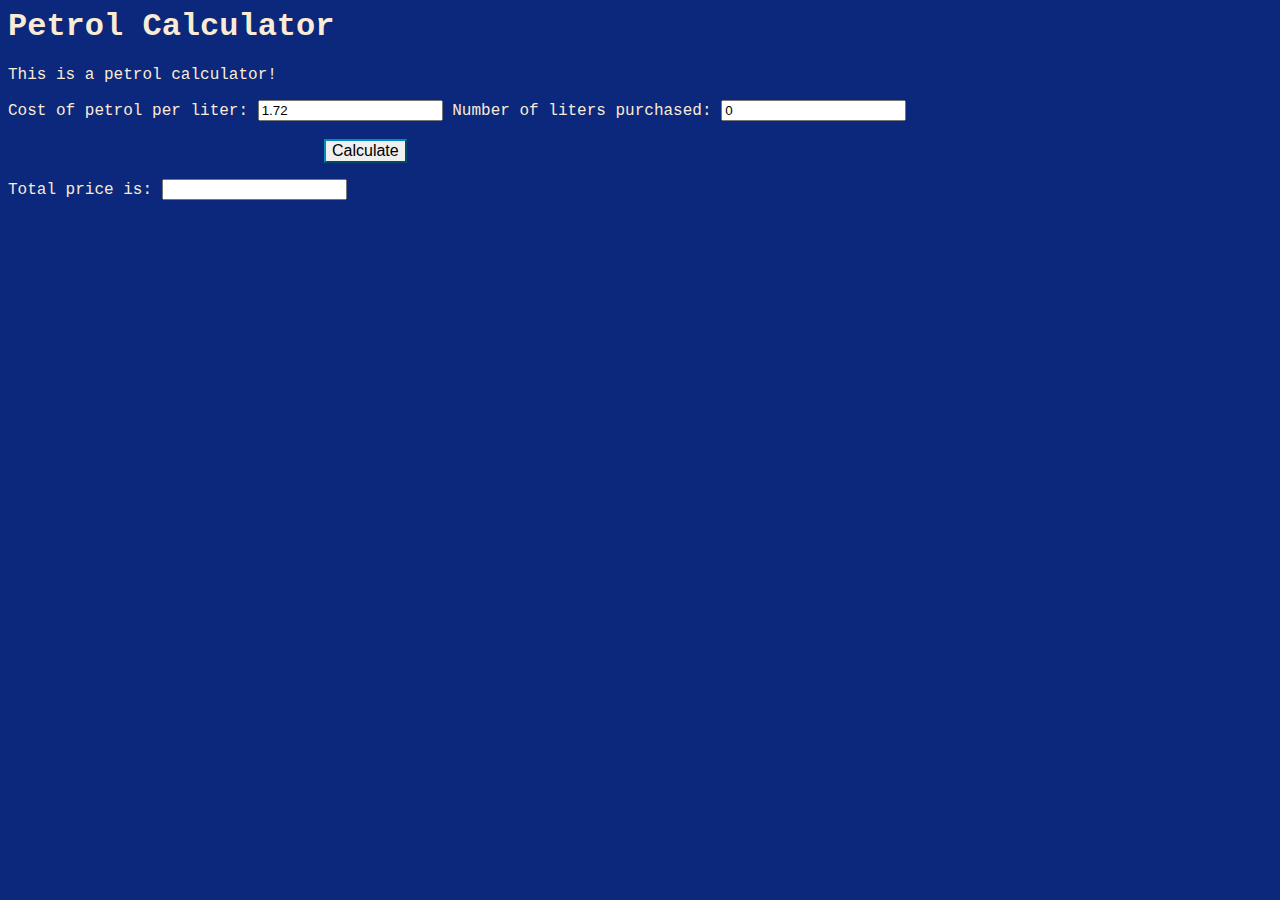
<file: Chapter 6/index.html>
<html lang="en-UK">

<head> <!-- Head of the code -->
    <link rel="stylesheet" href="Style.css">
    <script src="script.js"></script>
    <title>Home page</title>
</head>

<body> <!-- Start of the body -->
    <header>
        <h1>Petrol Calculator</h1> <!-- Main header -->
    </header>

    <main>
        <p>This is a petrol calculator!</p> <!-- Description -->
            <label for="costPerLiter">Cost of petrol per liter:</label> <!-- First input and it's label for cost per liter -->
            <input type="number" id="costPerLiter" value="1.72">
            <label for="numberOfLiters">Number of liters purchased:</label> <!-- Second input and it's label for number of liters -->
            <input type="number" id="numberOfLiters" value="0"> <br><br> 
            <button type="button" class="button" onclick="total()">Calculate</button><br> <!-- Button to calculate result and display it -->
            <p>Total price is: <input id="total" value=""></p>
    </main>

</body>

</html>
</file>
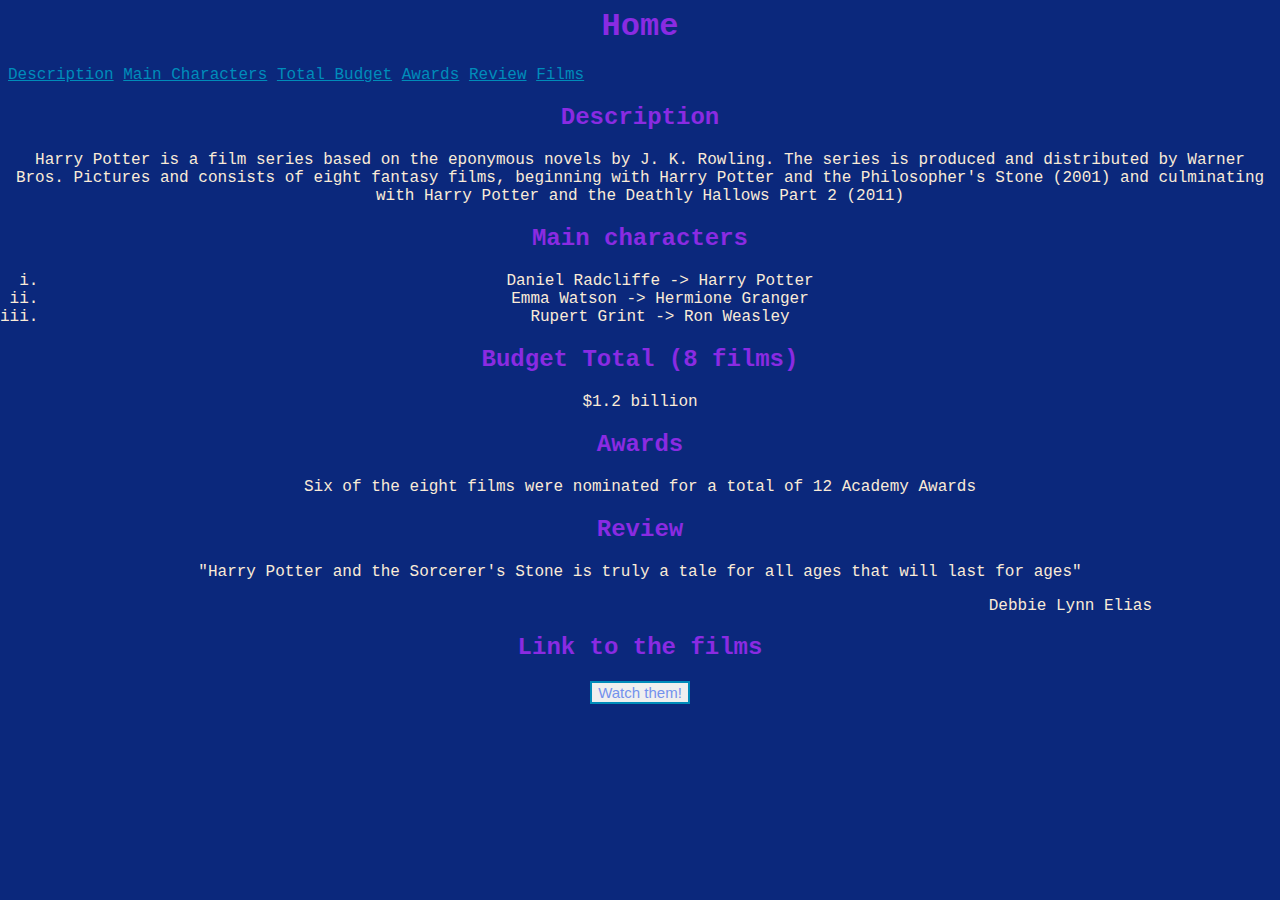
<file: Chapter 2/page.html>
<html lang="en-UK">

<head> <!-- Head of the code -->
    <link  rel="stylesheet" href="Style.css">
    <title>Home page</title>
</head>

<body> <!-- Start of the body -->
    <header>
        <h1 class="Header">Home</h1>
    </header>


    <!-- Navigation, links to other sites -->
    <div class="sidebar">
        <a href="#FilmDescription">Description</a>
        <a href="#Characters">Main Characters</a>
        <a href="#Budget">Total Budget</a>
        <a href="#Awards">Awards</a>
        <a href="#Review">Review</a>
        <a href="#Films">Films</a>
    </div>

    <main>
        <h2 class="Header" id="FilmDescription">Description</h2>
        <p>Harry Potter is a film series based on the eponymous novels by J. K. Rowling. The series is produced and distributed by Warner Bros. Pictures and consists of eight fantasy films, beginning with Harry Potter and the Philosopher's Stone (2001) and culminating with Harry Potter and the Deathly Hallows Part 2 (2011)</p> <!-- Description -->

        <h2 class="Header" id="Characters">Main characters</h2>
        <ol type="i"> <!-- list -->
            <li>Daniel Radcliffe -> Harry Potter</li>
            <li>Emma Watson -> Hermione Granger</li>
            <li>Rupert Grint -> Ron Weasley</li>
        </ol>

        <h2 class="Header" id="Budget">Budget Total (8 films)</h2>
        <p>$1.2 billion</p>

        <h2 class="Header" id="Awards">Awards</h2>
        <p>Six of the eight films were nominated for a total of 12 Academy Awards</p>

        <h2 class="Header" id="Review">Review</h2>
        <p>"Harry Potter and the Sorcerer's Stone is truly a tale for all ages that will last for ages"</p>
        <p id="NameReview">Debbie Lynn Elias</p>

        <h2 class="Header" id="Films">Link to the films</h2>
        <a href='https://www.warnerbros.com/movies/harry-potter-complete-8-film-collection' target="_blank">
            <button>
                Watch them!
            </button>
        </a>
    </main>
</body>

</html>
</file>
<file: Chapter 6/Style.css>
body {
  background-color: 0B287C;
  font-family: "Courier New";
  background-size: cover;
  color: antiquewhite;
}

.header {
  color: BlueViolet;
  text-align: center;
}

head {
  color: antiquewhite;
}

a {
  color: #008cba;
}

.button {
  border-color: #008cba;
  text-align: center;
  display: inline-block;
  font-size: 16px;
  margin-left: 25%;
}
</file>
<file: Chapter 2/Style.css>
body {
  background-color: 0B287C;
  font-family: "Courier New";
  background-size: cover;
  color: antiquewhite;
}

.Header {
  color: BlueViolet;
  text-align: center;
}

head {
  color: antiquewhite;
}

a {
  color: #008cba;
}

#NameReview {
  text-align: right;
  margin-right: 120px;
}

main {
  text-align: center;
}

button {
  color: rgb(115, 146, 237);
  text-align: center;
  font-size: 15px;
  border: 2px solid #008cba;
}
</file>
